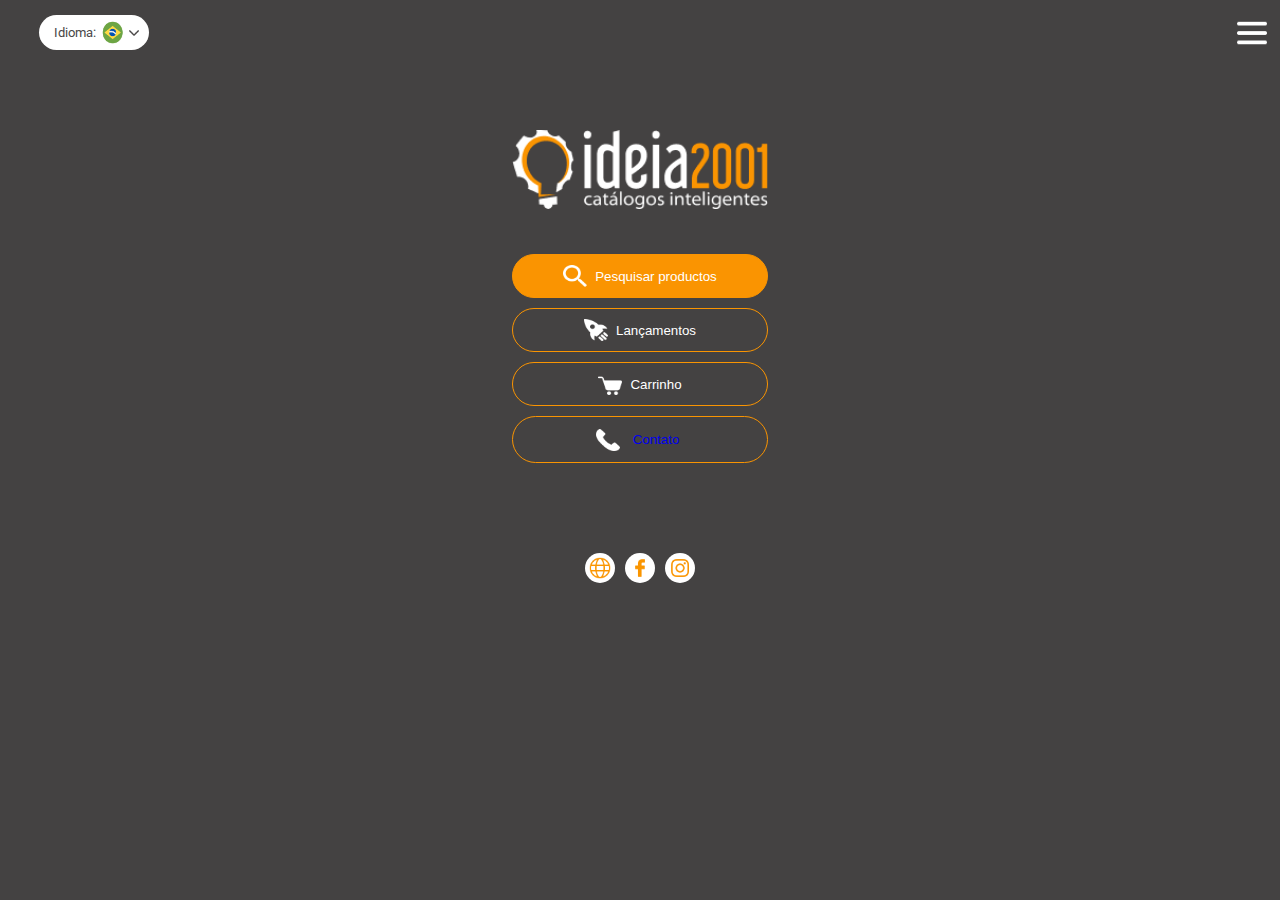
<file: index.html>
<!DOCTYPE html>
<html lang="pt">
<head>
    <meta charset="UTF-8">
    <meta http-equiv="X-UA-Compatible" content="IE=edge">
    <meta name="viewport" content="width=device-width, initial-scale=1.0">
    <link rel="preconnect" href="https://fonts.googleapis.com">
    <link rel="preconnect" href="https://fonts.gstatic.com" crossorigin>
    <link href="https://fonts.googleapis.com/css2?family=Comfortaa:wght@300;500;600&family=Open+Sans:ital,wght@0,500;0,600;0,700;1,300&family=Poppins:wght@300;400;500;600&family=Roboto:wght@400;500;700;900&display=swap" rel="stylesheet">
    <link rel="stylesheet" href="./CSS/style.css">
    <title>Home Ideia2001</title>
</head>
<body>
    <header class="nav-header">
        <nav class="nav-header-items">
            <button class="idioma">Idioma: <img class="img-brasil" src="./assets/brasil.png" alt="img-brasil"> <img class="img-nav-arrow" src="./assets/arrow-down.png" alt="img-arrow"></button>
            <img class="menu" src="./assets/menu.png" alt="">
        </nav>
    </header>
    <main class="container">
        <img class="imgLogo" src="./assets/Logo Ideia2001.png" alt="logoIdeia">
        <div class="div-container-botons">
            <button class="boton pesquisar"><img class="logo-container-boton" src="./assets/pesquisar.png" alt="img-pesquisar">Pesquisar productos</button>
            <button class="boton lancamentos"><img class="logo-container-boton" src="./assets/rocket.png" alt="img-lancamentos"> Lançamentos</button>
            <button class="boton carrinho"><img class="logo-container-boton" src="./assets/cart.png" alt="img-carrinho"> Carrinho</button>
            <button class="boton contacto">  <img class="logo-container-boton" src="./assets/phone.png" alt="img-contato"><a href="./contato.html">Contato</a></button>
        </div>
    </main>

    <footer class="footer">
        <ul class="redes">
            <a href="https://ideia2001.com.br"><img class="logo-footer" src="./assets/globe.png" alt="logo-globe"></a>
            <a href="https://www.facebook.com/ideia2001"> <img class="logo-footer" src="./assets/facebook-logo.png" alt="facebook-logo"></a>
            <a href="https://www.instagram.com/ideia2001"> <img class="logo-footer" src="./assets/instagram-logo.png" alt="instagram-logo"></a>
        </ul>
    </footer>
</body>
</html>
</file>
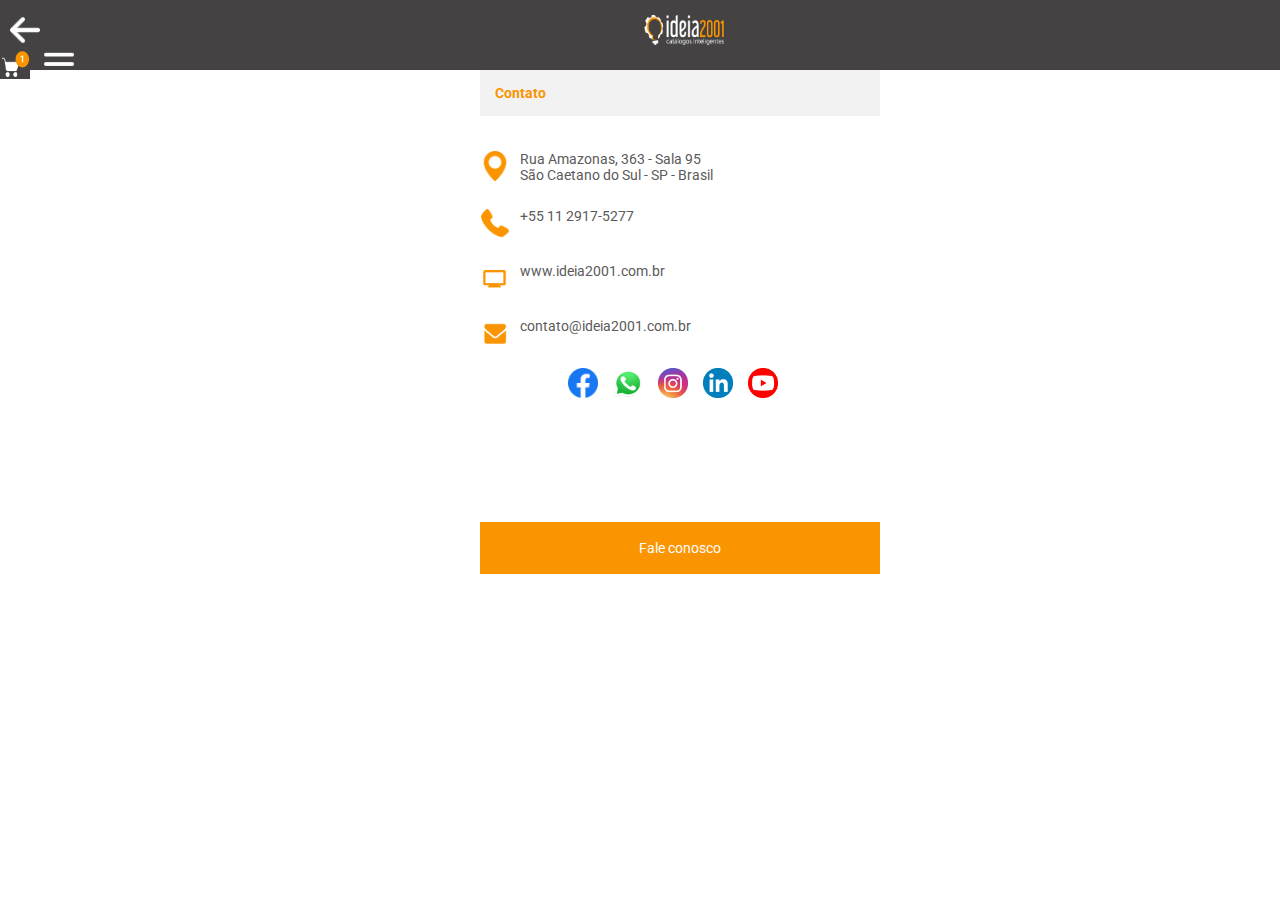
<file: contato.html>
<!DOCTYPE html>
<html lang="en">
<head>
    <meta charset="UTF-8">
    <meta http-equiv="X-UA-Compatible" content="IE=edge">
    <meta name="viewport" content="width=device-width, initial-scale=1.0">
    <link rel="preconnect" href="https://fonts.googleapis.com">
    <link rel="preconnect" href="https://fonts.gstatic.com" crossorigin>
    <link href="https://fonts.googleapis.com/css2?family=Comfortaa:wght@300;500;600&family=Open+Sans:ital,wght@0,500;0,600;0,700;1,300&family=Poppins:wght@300;400;500;600&family=Roboto:wght@400;500;700;900&display=swap" rel="stylesheet">
    <link rel="stylesheet" href="./CSS/style-contato.css">
    <title>Contato</title>
</head>
<body class="body-contato">
    <header class="nav-header-contato">
        <nav class="nav-header-contato-items">
            <img class="img-arrow-left" src="./assets/arrow-left.png" alt="arrow-left">
            <img class="img-logo-contato" src="./assets/Logo Ideia2001.png" alt="img-logo-contato">
            <img class="img-cart" src="./assets/cart-notication.png" alt="img-cart">
            <img class="img-menu" src="./assets/menu.png" alt="img-menu">
        </nav>
    </header>
    <main class="container-main">
        <div class="title-container">
            <P class="title-contato">Contato</P>
        </div>
        <div class="container-contato">
            <div class="container-date-info">
                <div class="container-all-info">
                    <div class="container-date-info-div"><img class="img-logo-info" src="./assets/location.png" alt="location-img"><p class="text-contato">Rua Amazonas, 363 - Sala 95 <br> São Caetano do Sul - SP - Brasil</p></div>
                    <div class="container-date-info-div"><img class="img-logo-info" src="./assets/phone-orange.png" alt="phone-img"><p class="text-contato">+55 11 2917-5277</p></div>
                    <div class="container-date-info-div"><img class="img-logo-info" src="./assets/screen.png" alt="screen-img"><p class="text-contato">www.ideia2001.com.br</p></div>
                    <div class="container-date-info-div"><img class="img-logo-info" src="./assets/mail.png" alt="mail-img"><p class="text-contato">contato@ideia2001.com.br</p></div>
                </div>
            </div>
            <div class="redes-sociais">
                <a href=""><img class="img-redes-contato" src="./assets/logo-facebook.png" alt="logo-facebook"></a>
                <a href=""><img class="img-redes-contato" src="./assets/logo-whatsapp.png" alt="logo-whatsapp"></a>
                <a href=""><img class="img-redes-contato" src="./assets/logo-instagram.png" alt="logo-instagram"></a>
                <a href=""><img class="img-redes-contato" src="./assets/logo-linkedin.png" alt="linkedin"></a>
                <a href=""><img class="img-redes-contato"src="./assets/logo-youtube.png" alt="youtube"></a>
            </div>
            <button class="boton-footer">
                Fale conosco
            </button>
        </div>
    </main>
</body>
</html>
</file>
<file: CSS/style.css>
*{
    padding: 0;
    margin: 0;
    box-sizing: border-box;
}

body{
    background-color: #444242;
}


/*_________Header___________*/

.nav-header-items{
    display: flex;
    flex-direction: row;
    justify-content: center;
    align-items: center;
    margin-top: 15px;
}

.img-nav-arrow{
    width: 10px;
    height: 10px;
}

.idioma{
    margin: 0px 0px 0px 2%;
    border: none;
    border-radius: 50px;
    background-color: #ffffff;
    padding: 5px 10px 5px 15px;
    color: #494747;
    display: flex;
    justify-content: center;
    align-items: center;
    font-family: 'Roboto', sans-serif;

}

.img-brasil{
    width: 25px;
    height: 25px;
    margin: 0px 4px 0px 4px;
}

.menu{
    color: #ffffff;
    margin: 0px 0px 0px 85%;
    width: 30px;
    height: 30px;
}

                 /*_________main___________*/
.container{ 
    display: flex;
    flex-direction: column;
    width: 20%;
    margin: auto;
}

.imgLogo{
    margin-top: 80px;
    margin-bottom: 40px;
}

.div-container-botons{
    display: flex;
    flex-direction: column;
    width: 100%;
    margin: auto;
}

.boton{
    padding: 10px;
    margin: 5px 0px 5px 0px;
    color: #ffffff;
    border-radius: 50px;
    border: solid 1px;
    display: flex;
    justify-content: center;
    align-items: center;
}

.logo-container-boton{
    padding: 0px 8px 0px 0px;
    width: 32px;
    height: 22px;
}

.img-logo-contato{
    width: 80px;
    height: 80px;
}

.pesquisar{
    background-color: #fa9401;
    border-color: #fa9401;
}

.lancamentos{
    background-color: #444242;
    border-color: #fa9401;
}

.carrinho{
    background-color: #444242;
    border-color: #fa9401;
}

.contacto{
    background-color: #444242;
    border-color: #fa9401;
}


/*________________________________FOOTER________________________________*/

.footer{
    display: flex;
    justify-content: center;
    align-items: center;
    margin-top: 80px;
}

a{
    list-style-type: none;
    margin: 5px;

}

a:link {text-decoration: none }
a:visited {color: #ffffff;  font-family: arial; text-decoration: none }
a:hover { color: #ffffff; font-family: arial; text-decoration: none }

.redes{
    display: flex;
    flex-direction: row;
    margin: auto;
}

.logo-footer{
    justify-content: center;
    align-items: center;
    width: 30px;
    height: 30px;
    padding: 4px;
    border-radius: 50px;
    background-color: #ffff;
    
}





                                               /*__________________MEDIA QUERIES__________________*/


/*________ MEDIA QUERIES IPHONE 5S_____*/
@media screen and (max-width: 320px) and (max-height: 640px){
    body{
        background-color: #FFB64E;
    }
    .nav-header-items{
        margin: 15px 20px 0px 10px;
    }
    
    .menu{
        margin: 0px 0px 0px 50%;
    }
    
    .container{ 
        width: 75%;
    }

    .pesquisar{
        background-color: #fa9401;
        border-color: #444242;
    }
    
    .lancamentos{
        background-color: #444242;
        border-color: #ffffff;
    }
    
    .carrinho{
        background-color: #444242;
        border-color: #ffffff;
    }
    
    .contacto{
        background-color: #444242;
        border-color: #ffffff;
    }

    .footer{
        margin-top: 50px;
    }
}

/* MEDIA SCREEN PHONES */

@media screen and (min-width: 320px) and (max-width: 500px){
    .nav-header-items{
        margin: 15px 20px 0px 10px;
    }
    
    .menu{
        margin: 0px 0px 0px 55%;
    }
    
    .container{ 
        width: 60%;
    }
    
    .imgLogo{
        margin-top: 80px;
        margin-bottom: 40px;
    }
    
    .logo-container-boton{
        padding: 0px 8px 0px 0px;
        width: 32px;
        height: 22px;
    }
    
    .img-logo-contato{
        width: 80px;
        height: 80px;
    }

    .footer{
        margin-top: 50px;
    }
}

/* MEDIA SCREEN PHONE HORIZONTAL */

@media screen and (max-width: 640px) and (max-height: 360px) and (orientation: landscape) {
    .nav-header-items{
        margin: 15px 20px 0px 10px;
    }
    
    .menu{
        margin: 0px 0px 0px 75%;
    }
    
    .container{ 
        width: 90%;
        display: flex;
        flex-direction: column;
        flex-wrap: wrap;
        justify-content: center;
        align-items: center;

    }

    .div-container-botons{
        display: flex;
        flex-direction: row;
        justify-content: center;
        flex-wrap: wrap;
        width: 100%;
    }
    
    .imgLogo{
        margin: auto;
        padding: 0px 0px 20px 0px;
        width: 200px;
        height: 85px;

    }
    .boton{
        width: 200px;
        margin: 10px 15px 10px 15px;
    }
    
    .logo-container-boton{
        padding: 0px 8px 0px 0px;
        width: 32px;
        height: 22px;
    }
    
    .img-logo-contato{
        width: 40px;
        height: 40px;
    }

    .footer{
        display: none;
    }   
}

/* MEDIA SCREEN TABLETS */

@media screen and (min-width: 500px) and (max-width: 768px){
    .nav-header-items{
        margin: 15px 20px 0px 10px;
    }
    
    .menu{
        margin: 0px 0px 0px 75%;
    }
    
                     /*_________main___________*/
    .container{ 
        width: 310px;
    }
    
    .imgLogo{
        margin-top: 80px;
        margin-bottom: 40px;
    }
    
    .logo-container-boton{
        padding: 0px 8px 0px 0px;
        width: 32px;
        height: 22px;
    }
    
    .img-logo-contato{
        width: 80px;
        height: 80px;
    }   

    .footer{
        display: flex;
        justify-content: center;
        align-items: center;
        margin-top: 30px;
    }
}

@media screen and (min-width: 769px) and (max-width: 1200px){
    .nav-header-items{
        margin: 15px 20px 0px 10px;
    }
    
    .menu{
        margin: 0px 0px 0px 75%;
    }
    
                     /*_________main___________*/
    .container{ 
        width: 310px;
    }
    
    .imgLogo{
        margin-top: 80px;
        margin-bottom: 40px;
    }
    
    .logo-container-boton{
        padding: 0px 8px 0px 0px;
        width: 32px;
        height: 22px;
    }
    
    .img-logo-contato{
        width: 80px;
        height: 80px;
    }   
}
</file>
<file: CSS/style-contato.css>
/* Style contato */
*{
    padding: 0;
    margin: 0;
    box-sizing: border-box;
}

.nav-header-contato{
    display: flex;
    justify-content: center;
    align-items: center;
    background-color: #444242;
    width: 100%;
    height: 70px;
}

.nav-header-contato-items{
    width: 100%;
    height: 40px;
}

.img-arrow-left{
    width: 30px;
    height: 30px;
    margin: 0px 600px 0px 10px;
}


.img-logo-contato{
    width: 80px;
    height: 30px;
    margin: 0px 550px 0px 0px;
}

.img-cart{
    width: 30px;
    height: 30px;
    margin: 0px 10px 0px 0px;
}

.img-menu{
    width: 30px;
    height: 30px;
    margin: 0px 0px 0px 0px;
}


.container-main{
    width: 300px;
    height: 300px;
}


.img-logo-info{
    width: 20px;
    height: 20px;
}

.img-redes-contato{
    width: 20px;
    height: 20px;
}

.title-contato{
    background-color: #F2F2F2;
    width: 400px;
    margin: 0px 0px 0px 480px;
    padding: 15px 0px 15px 15px;
    font-family: 'Roboto', sans-serif;
    font-size: 14px;
    font-weight: bold;
    color: #fa9401;
}

.container-contato{
    background-color: #FFFFFF;
    display: flex;
    flex-direction: column;
    width: 400px;
    margin: 0px 0px 0px 480px;
    padding: 10px 0px 0px 0px;
}

.container-date-info-div{
    display: flex;
    flex-direction: row;
    margin: 25px 0px 0px 0px;
    color: #5B5A5A;
    font-family: 'Roboto', sans-serif;
    font-size: 14px;

}

.img-logo-info{
    margin: 0px 10px 0px 0px;
    width: 30px;
    height: 30px;
}

.img-redes-contato{
    margin: 20px 15px 120px 0px;
    width: 30px;
    height: 30px;
}

.redes-sociais{
    display: flex;
    justify-content: center;
    align-items: center;
}

.boton-footer{
    width: 100%;
    padding: 18px 10px 18px 10px;
    background-color: #fa9401;
    color: #FFFFFF;
    border: none;
    font-family: 'Roboto', sans-serif;
    font-size: 14px;
}




                            /*_____________MEDIA QUERIES____________*/

                            
/*_________ TELA PHONE CONTATO_________*/
@media screen and (min-width: 320px) and (max-width: 500px){
    .nav-header-contato{
        display: flex;
        justify-content: center;
        align-items: center;
        background-color: #444242;
        width: 100%;
        height: 45px;
    }
    
    .nav-header-contato-items{
        display: flex;
        justify-content: center;
        align-items: center;
        width: 100%;
        height: 40px;
    }
    
    .img-arrow-left{
        width: 20px;
        height: 20px;
        margin: 0px 70px 0px 10px;
    }
    
    
    .img-logo-contato{
        width: 80px;
        height: 30px;
        margin: 5px 50px 5px 0px;
    }
    
    .img-cart{
        width: 30px;
        height: 30px;
        margin: 0px 10px 0px 0px;
    }
    
    .img-menu{
        width: 20px;
        height: 20px;
        margin: 0px 0px 0px 0px;
    }
    
    
    .container-main{
        width: 300px;
        height: 300px;
    }
    
    
    .img-logo-info{
        width: 20px;
        height: 20px;
    }
    
    .img-redes-contato{
        width: 20px;
        height: 20px;
    }
    
    .title-contato{
        background-color: #F2F2F2;
        width: 324px;
        margin: 0px 0px 0px 0px;
        padding: 15px 0px 15px 15px;
        font-family: 'Roboto', sans-serif;
        font-size: 14px;
        font-weight: bold;
        color: #fa9401;
    }
    
    .container-contato{
        background-color: #FFFFFF;
        display: flex;
        flex-direction: column;
        width: 320px;
        margin: 0px 0px 0px 0px;
        padding: 0px 0px 0px 0px;
    }
    
    .container-date-info-div{
        display: flex;
        flex-direction: row;
        margin: 10px 20px 0px 10px;
        color: #5B5A5A;
        font-family: 'Roboto', sans-serif;
        font-size: 14px;
        padding-bottom: 15px;
        border-bottom: solid 1px #E8E8E8;
    
    }
    
    .img-logo-info{
        margin: 0px 10px 0px 0px;
        width: 30px;
        height: 30px;
    }
    
    .img-redes-contato{
        margin: 30px 15px 148px 15px;
        width: 30px;
        height: 30px;
    }
    
    .redes-sociais{
        display: flex;
        justify-content: center;
        align-items: center;

    }

    a{
        display: flex;
        justify-content: center;
        align-items: center;
    }
    
    .boton-footer{
        width: 320px;
        padding: 18px 10px 18px 10px;
        background-color: #fa9401;
        color: #FFFFFF;
        border: none;
        font-family: 'Roboto', sans-serif;
        font-size: 14px;
    }
    
    
}

/* MEDIA SCREEN TABLETS */

@media screen and (min-width: 500px) and (max-width: 768px){
    .nav-header-contato{
        display: flex;
        justify-content: center;
        align-items: center;
        background-color: #444242;
        width: 100%;
        height: 45px;
    }
    
    .nav-header-contato-items{
        display: flex;
        justify-content: center;
        align-items: center;
        width: 100%;
        height: 40px;
    }
    
    .img-arrow-left{
        width: 20px;
        height: 20px;
        margin: 0px 180px 0px 5px;
    }
    
    
    .img-logo-contato{
        width: 80px;
        height: 30px;
        margin: 5px 140px 5px 0px;
    }
    
    .img-cart{
        width: 30px;
        height: 30px;
        margin: 0px 10px 0px 0px;
    }
    
    .img-menu{
        width: 20px;
        height: 20px;
        margin: 0px 0px 0px 0px;
    }
    
    
    .container-main{
        width: 300px;
        height: 300px;
    }
    
    
    .img-logo-info{
        width: 20px;
        height: 20px;
    }
    
    .img-redes-contato{
        width: 20px;
        height: 20px;
    }
    
    .title-contato{
        background-color: #F2F2F2;
        width: 500px;
        margin: 0px 0px 0px 0px;
        padding: 15px 0px 15px 220px;
        font-family: 'Roboto', sans-serif;
        font-size: 14px;
        font-weight: bold;
        color: #fa9401;
    }
    
    .container-contato{
        background-color: #FFFFFF;
        display: flex;
        flex-direction: column;
        justify-content: center;
        align-items: center;
        width: 500px;
    }
    
    .container-date-info-div{
        display: flex;
        flex-direction: row;
        margin: 10px 20px 0px 10px;
        color: #5B5A5A;
        font-family: 'Roboto', sans-serif;
        font-size: 14px;
        padding-bottom: 15px;
        border-bottom: solid 1px #E8E8E8;
    
    }
    
    .img-logo-info{
        margin: 0px 10px 0px 0px;
        width: 30px;
        height: 30px;
    }
    
    .img-redes-contato{
        margin: 30px 25px 148px 0px;
        width: 30px;
        height: 30px;
    }
    
    .redes-sociais{
        margin: 0px 0px 0px 0px;
    }

    a{
        display: flex;
        justify-content: center;
        align-items: center;
    }
    
    .boton-footer{
        width: 500px;
        background-color: #fa9401;
        font-family: 'Roboto', sans-serif;
        font-size: 14px;
        color: #FFFFFF;
        

   }
}
</file>
